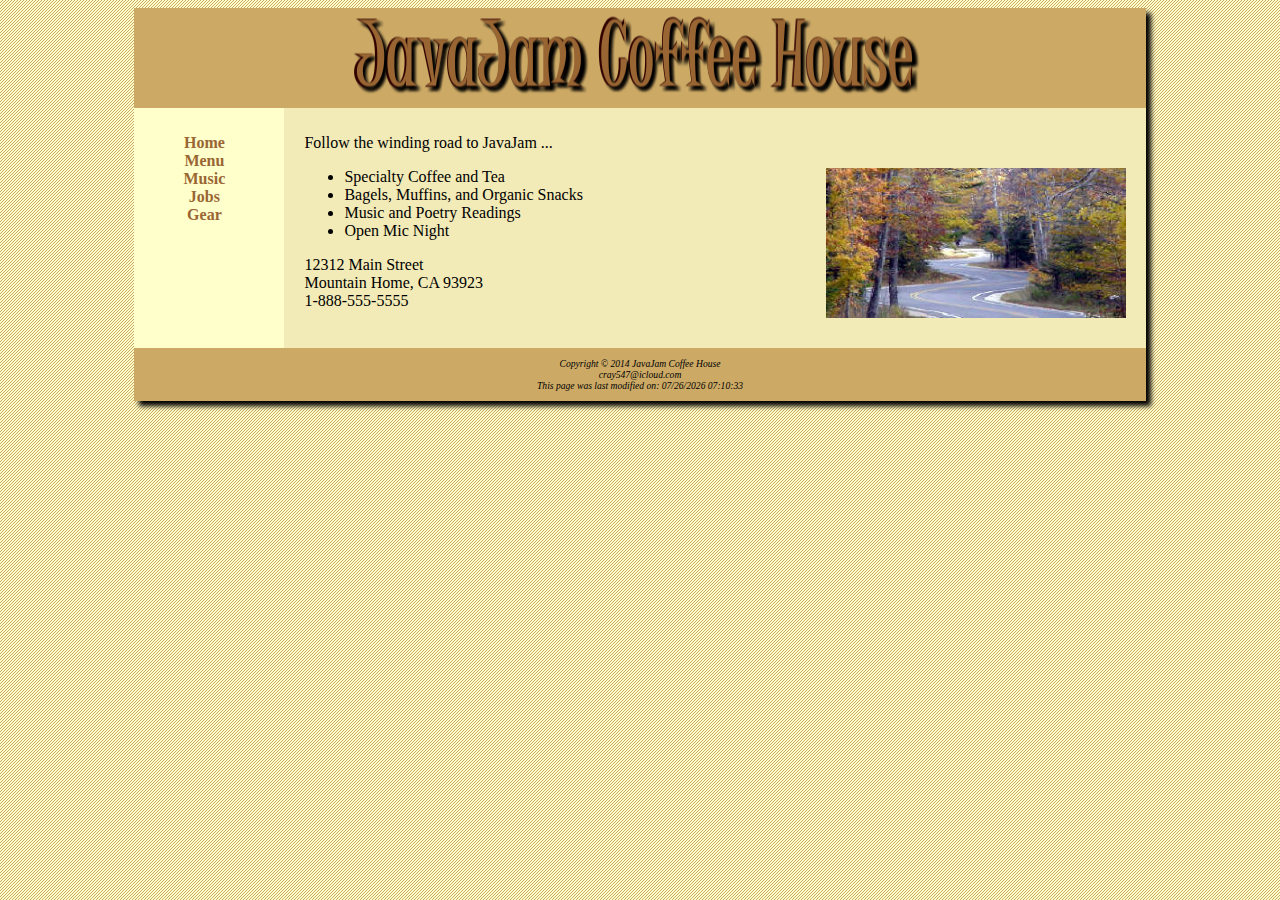
<file: index.html>
<!DOCTYPE html>
<html lang="en">
<head>
<title>JavaJam Cafe</title>
<meta charset="utf-8">
<link rel="stylesheet" href="javajam.css">
<meta name="viewport" content="width=device-width, initial-scale=1.0">
<!--[if lt IE 9]>
<script src="http://html5shim.googlecode.com/svn/trunk/html5.js">
</script>
<![endif]-->
</head>
<body>
<div id="wrapper">
<header></header>
<nav>
<ul>
<li><a href="index.html">Home</a></li>
<li><a href="menu.html">Menu</a></li>
<li><a href="music.html">Music</a></li>
<li><a href="jobs.html">Jobs</a></li>
<li><a href="gear.html">Gear</a></li>
</ul>
</nav>
<main>
<p>Follow the winding road to JavaJam ...</p>
<img src="windingroad.jpg" alt="windingroad" height="150" width="300"
class="floatright">
<ul>
<li>Specialty Coffee and Tea</li>
<li>Bagels, Muffins, and Organic Snacks</li>
<li>Music and Poetry Readings</li>
<li>Open Mic Night</li>
</ul>
<div>
12312 Main Street<br>
Mountain Home, CA 93923<br>
<a id="mobile" href="tel:1-888-555-5555">1-888-555-5555</a>
<span id="desktop">1-888-555-5555</span>
</div>
</main>
<footer>
Copyright &copy; 2014 JavaJam Coffee House<br>
cray547@icloud.com<br>
<script>
document.write("This page was last modified on: ")
document.writeln(document.lastModified);
</script>
</footer>
</div>
</body>
</html>
</file>
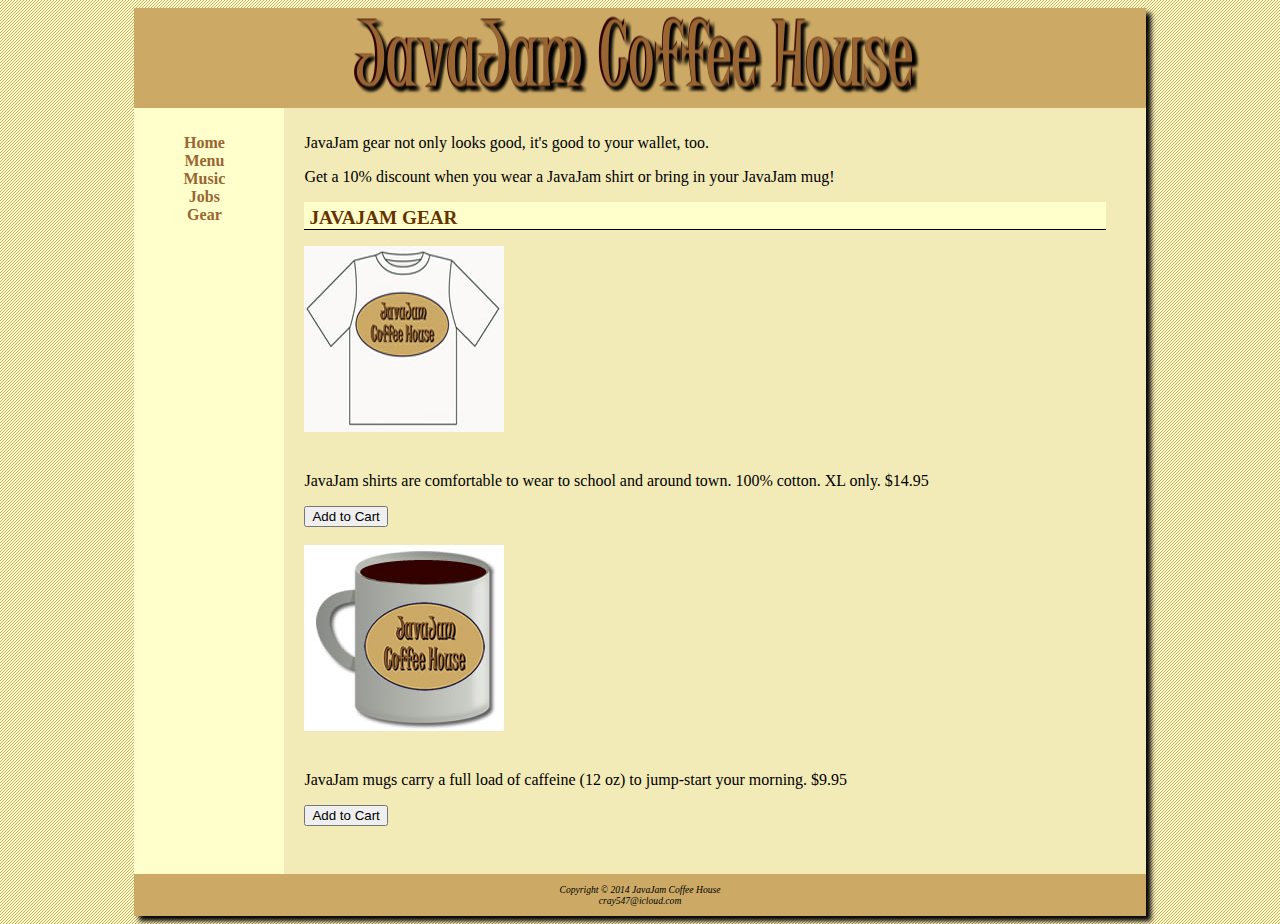
<file: gear.html>
<!DOCTYPE html>
<html lang="en">
<head>
<title>JavaJam Cafe</title>
<meta charset="utf-8">
<link rel="stylesheet" href="javajam.css">
<meta name="viewport" content="width=device-width, initial-scale=1.0">
</head>
<body>
<div id="wrapper">
<header>
</header>
<nav>
<ul>
<li><a href="index.html">Home</a></li>
<li><a href="menu.html">Menu</a></li>
<li><a href="music.html">Music</a></li>
<li><a href="jobs.html">Jobs</a></li>
<li><a href="gear.html">Gear</a></li>
</ul>
</nav>
<main>
<p>JavaJam gear not only looks good, it's good to your wallet, too.</p>
<p>Get a 10% discount when you wear a JavaJam shirt or bring in your JavaJam
mug!</p>
<h2>JavaJam Gear</h2>
<img class="floatleft" src="javashirt.jpg"> 
<p>JavaJam shirts are comfortable to wear to school and around town.
100% cotton. XL only. $14.95</p>
<form method="post"
	action="http://www.webdevfoundations.net/scripts/cart.asp">
	<input type="hidden" name="desc2" id="desc2" value="JavaJam Shirt">
	<input type="hidden" name="cost2" id="cost2" value="14.95">
	<input type="submit" value="Add to Cart">
</form>
<br class="clearleft">
<img class="floatleft" src="javamug.jpg">
<p>JavaJam mugs carry a full load of caffeine (12 oz) to jump-start your
morning. $9.95</p>
<form method="post"
	action="http://www.webdevfoundations.net/scripts/cart.asp">
	<input type="hidden" name="desc2" id="desc2" value="JavaJam Mug">
	<input type="hidden" name="cost2" id="cost2" value="9.95">
	<input type="submit" value="Add to Cart">
</form>
<br class="clearleft">
</main>
<footer>
Copyright &copy; 2014 JavaJam Coffee House<br>
cray547@icloud.com<br>
</footer>
</div>
</body>
</html>
</file>
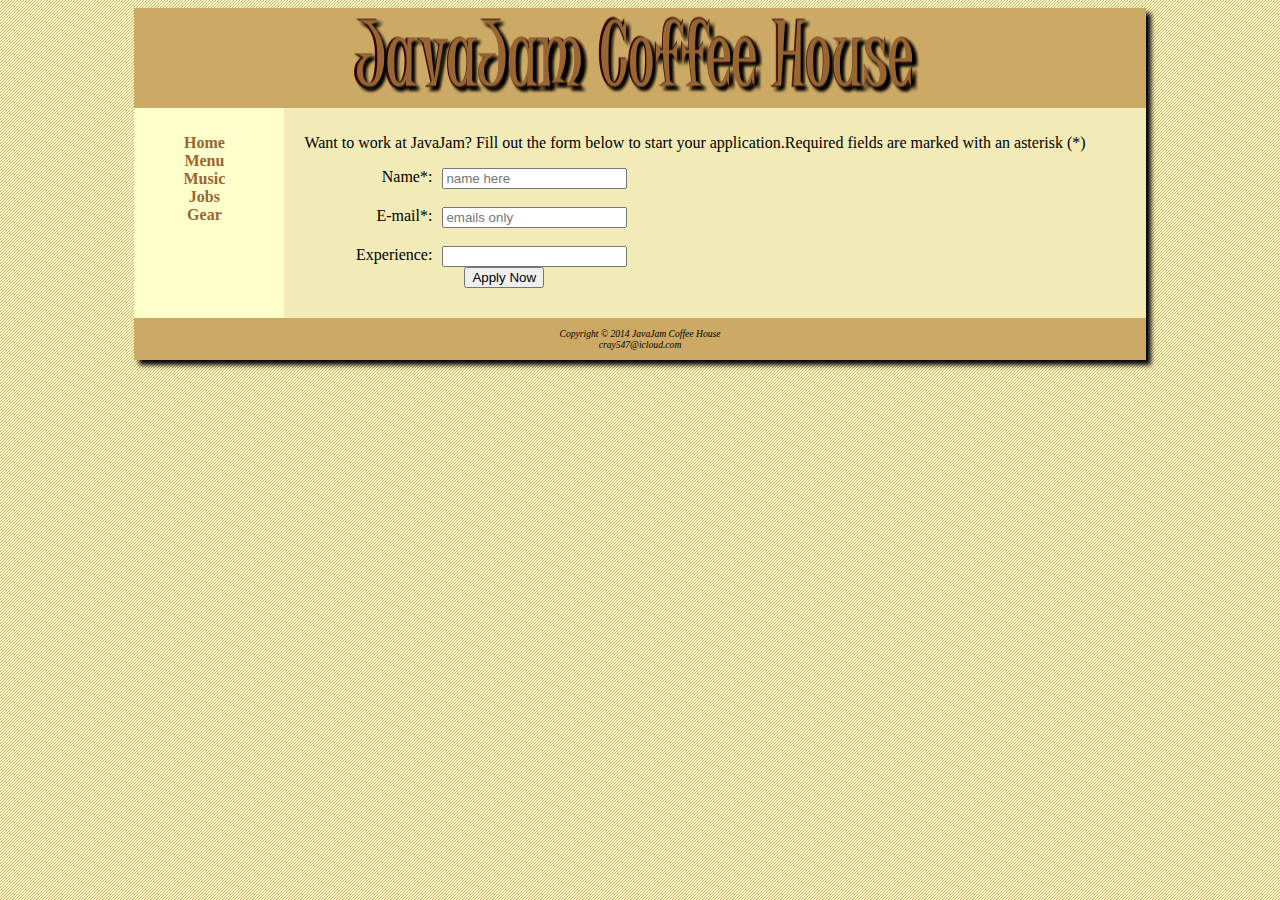
<file: jobs.html>
<!DOCTYPE html>
<html lang="en">
<head>
<title>JavaJam Cafe - Jobs</title>
<meta charset="utf-8">
<link rel="stylesheet" href="javajam.css">
<meta name="viewport" content="width=device-width, initial-scale=1.0">
</head>
<body>
<div id="wrapper">
<header></header>
<nav>
<ul>
<li><a href="index.html">Home</a></li>
<li><a href="menu.html">Menu</a></li>
<li><a href="music.html">Music</a></li>
<li><a href="jobs.html">Jobs</a></li>
<li><a href="gear.html">Gear</a></li>
</ul>
</nav>
<main>
<p>Want to work at JavaJam?  Fill out the form below to start your 
application.Required fields are marked with an asterisk (*)</p>
<form method="post" action="http://webdevbasics.net/scripts/demo.php">
<label for="myName">Name*:</label>
 <input type="text" name="myName" id="myName" required="required"
    placeholder="name here" required="required"><br>
<label for="myEmail">E-mail*:</label>
  <input type="email" name="myEmail" id="myEmail" required="required"
	placeholder="emails only" required="required"><br>
<label for="myExperience">Experience:</label>
  <input type="textarea" rows="2" cols="20">
<input type="submit" value="Apply Now" id="mySubmit">

</form>
</main>
<footer>
Copyright &copy; 2014 JavaJam Coffee House<br>
cray547@icloud.com<br>
</footer>
</div>
</body>
</html>
</file>
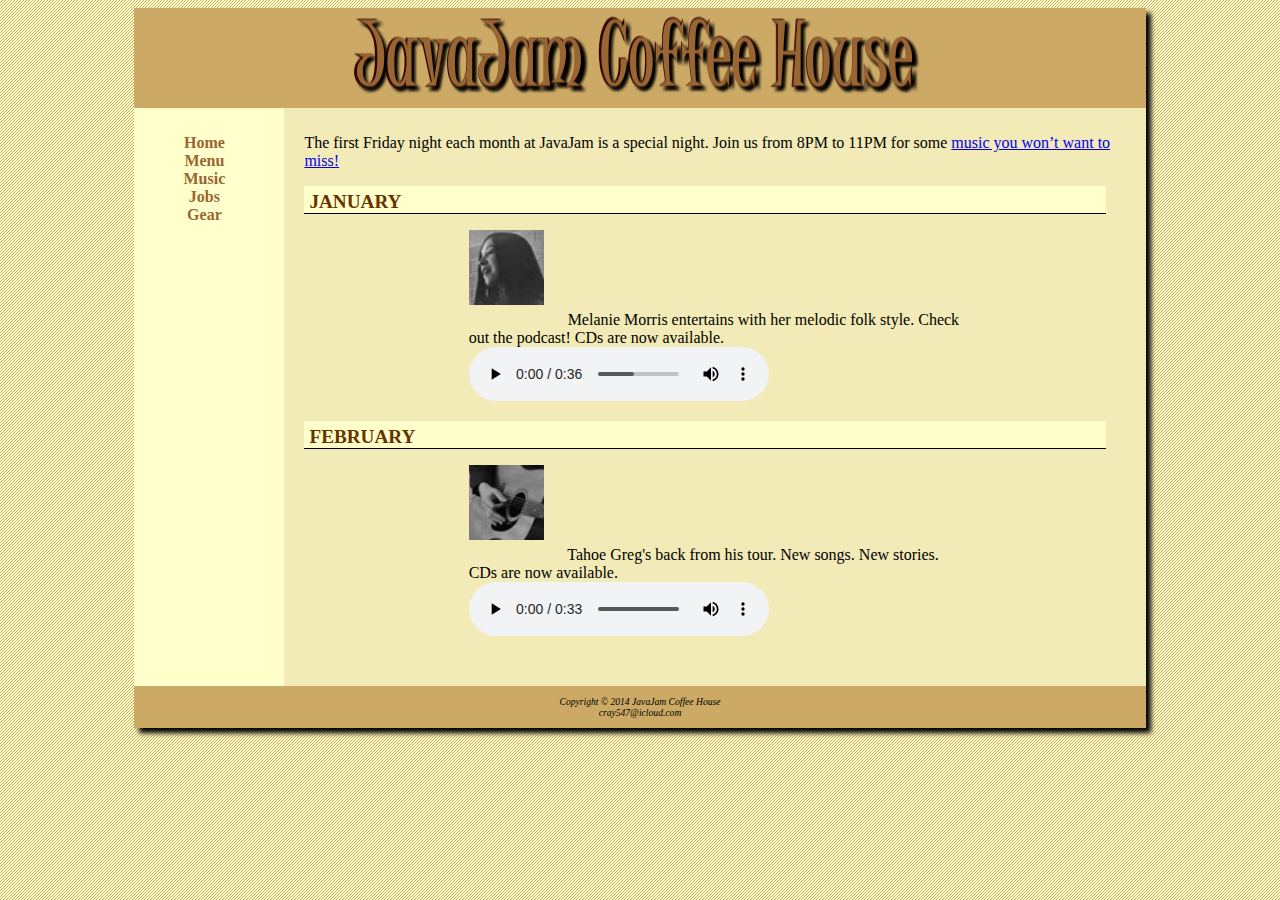
<file: music.html>
<!DOCTYPE html>
<html lang="en">
<head>
<title>JavaJam Cafe</title>
<meta charset="utf-8">
<link rel="stylesheet" href="javajam.css">
<meta name="viewport" content="width=device-width, initial-scale=1.0">
</head>
<body>
<div id="wrapper">
<header>
</header>
<nav>
<ul>
<li><a href="index.html">Home</a></li>
<li><a href="menu.html">Menu</a></li>
<li><a href="music.html">Music</a></li>
<li><a href="jobs.html">Jobs</a></li>
<li><a href="gear.html">Gear</a></li>
</ul>
</nav>
<main>
<p>The first Friday night each month at JavaJam is a 
special night. Join us from 8PM to 11PM for some
<a href="#" onmouseover="alert('Concerts sell out quickly so act fast!');">
 music you won&rsquo;t want to miss!</a></p>
<h2>January</h2>
<p class="details">
<img class="floatleft" src="melaniethumb.jpg" alt="melaniethumb" height="75"
 width="75">
Melanie Morris entertains with her melodic folk style. Check out the podcast!
CDs are now available.
<audio controls="controls">
 <source src="melanie.mp3" type="audio/mp3">
 <source src="melanie.ogg" type="audio/ogg">
 </audio>
</p>
<h2>February</h2>
<p class="details">
<img class="floatleft" src="gregthumb.jpg" alt="gregthumb" height="75"
 width="75">
Tahoe Greg's back from his tour. New songs. New stories. CDs are now 
available.<br>
<audio controls="controls">
<source src="greg.mp3" type="audio/mp3">
<source src="melanie.ogg" type="audio/ogg">
</audio>
</p>
</main>
<footer>
Copyright &copy; 2014 JavaJam Coffee House<br>
cray547@icloud.com<br>
</footer>
</div>
</body>
</html>
</file>
<file: javajam.css>
body {		background-color: #abcdef;
			color: #330000;
			font-style: Verdana, sans-serif;
			background-image: url(background.gif);}
header {	background-color: #ccaa66;
			color: #000000;
			background-image: url(javalogo.gif);
			background-position: center;
			background-repeat: no-repeat;
			height: 100px;}
h1 {		margin: 0;
			text-indent: 100%;
			white-space: nowrap;
			overflow: hidden;}
h2 {		text-transform: uppercase;
			background-color: #ffffcc;
			color: #663300;
			font-size: 1.2em;
			border-bottom: 1px solid #000000;
			padding: 5px 0 0 5px;
			margin-right: 20px;
			clear: left;}
nav {		text-align: center;
			float: left;
			width: 100px;
			font-weight: bold;
			padding-top: 10px;}
nav a {		text-decoration: none;
			padding-bottom: 15px;}
nav ul {	list-style-type: none;}
nav a:link {	color: #996633;}
nav a:visited { color: #ccaa66;}
nav a:hover { color: #330000;}
footer {	background-color: #ccaa66;
			color:#000000;
			font-size: .60em;
			font-style: italic;
			text-align: center;
			padding: 10px;}
main {		padding-top: 10px;
			padding-bottom: 30px;
			padding-left: 20px;
			padding-right: 20px;
			margin-left: 150px;
			background-color: #f2eab7;
			color: #000000;
			overflow: auto;}
#wrapper {	width: 80%;
			margin-right: auto;
			margin-left: auto;
			background-color: #ffffcc;
			min-width: 700px;
			max-width: 1024px;
			box-shadow: 5px 5px 5px #000000;}
#mobile { 	display: none;}
#desktop{	display: inline;}
.details {	padding-left: 20%;
			padding-right: 20%;
			overflow: auto;}
.floatleft {	padding-bottom: 20px;
				padding-right: 20px;}
.floatright {	padding-left: 20px;
				float: right;}
img {		border-style: none;}
header, nav, main, footer { display: block;}

table {	position: center;
		width: 90%;
		border-spacing: 0;
		background-color: #ffffcc;}
table td, th { 	padding: 10px; }
table tr:nth-of-type(odd){ background-color: #ccaa66}

label	{	float: left;
			display: block;
			text-align: right;
			width: 8em;
			padding-right: 10px;}
input	{	display: block;}
textarea{	margin-bottom: 1em;}
#mySubmit{	margin-left: 12em;}
.clearleft {clear: left; 
			margin: 1em;}

@media only screen and (max-width: 1024px){
	body {	margin: 0;
			background-image: none;}
	#wrapper {	width: auto;
				min-width: 0;
				margin: 0;
				box-shadow: none;}
	header {	background-image: url(javalogomobile.gif);
				background-position: center;
				background-repeat: no-repeat;
				height: 80px;}
	nav {	float: none;
			width: auto;
			padding-top: 0;
			margin-top: 0;}
	nav li {	display: inline-block;}
	nav a {	padding: 1em;
			font-size: 1.3em;
			width: 8em;
			font-weight: bold;
			border-style: none;}
	nav ul {	padding: 0;
				margin: 0;}
	main {	padding: 2em;
			margin: 0;
			font-size: 90%;}
}

@media only screen and (max-width: 768px){
	nav a {	display: block;
			padding: 0.2em;
			width: auto;
			border-bottom: 1px #330000;}
	nav li {	display: block;}
	h2 { padding-top: 0.5em;
		 padding-right: 0;
		 padding-bottom: 0;
		 padding-left: 0.5em;
		 margin-right: 0.5em;}
	.details { 	padding-left: 0;
				padding-right: 0;}
	.floatright {	display: none;}
	.floatleft	{	padding-left: 0.5em;
					padding-right: 0.5em;}
	#mobile { display: inline; }
	#desktop { display: none;}
}
</file>
